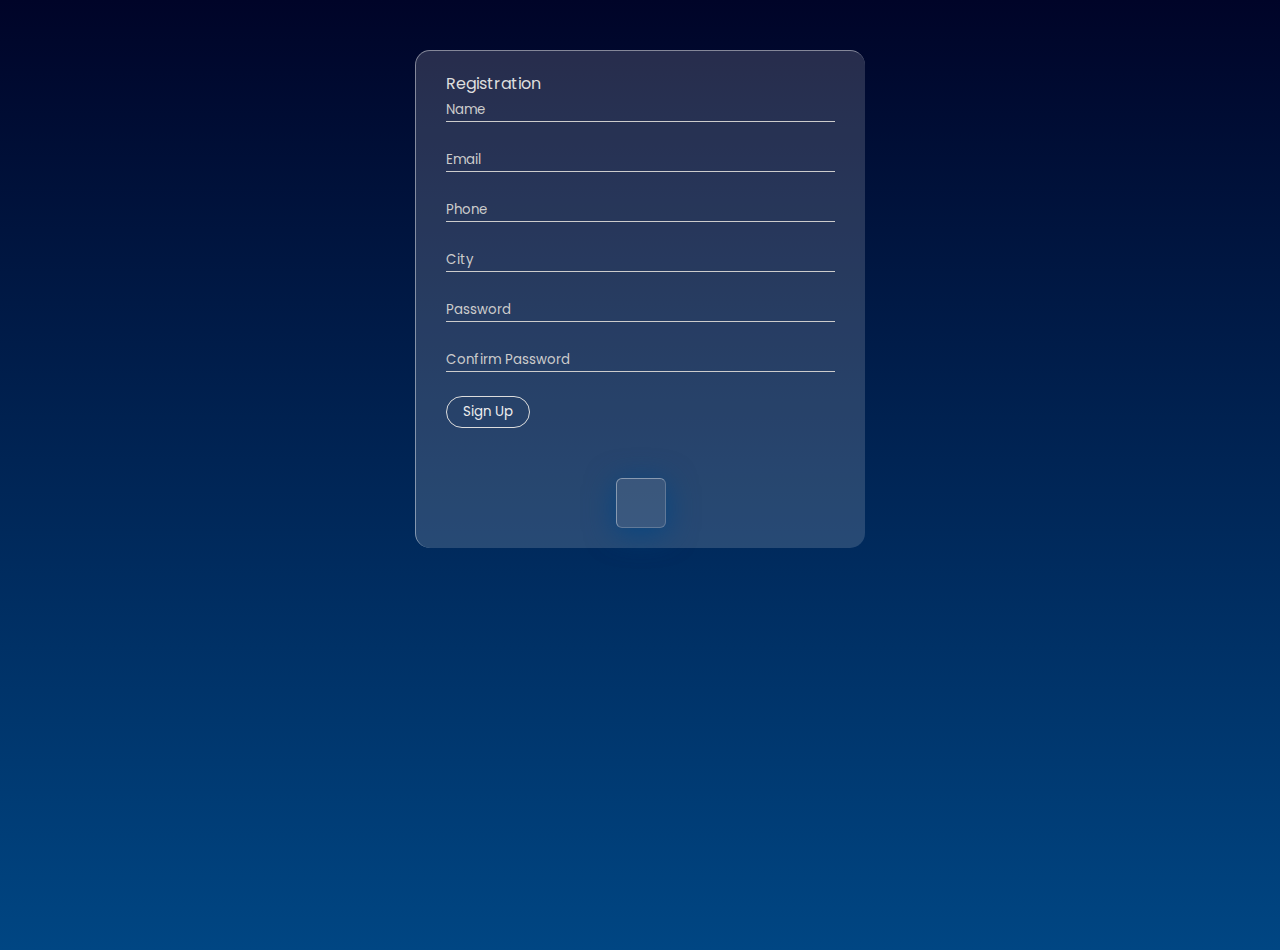
<file: Templates/Home/Registration.html>
<!DOCTYPE html>
<html lang="en">

<head>
     <!-- Bootstrap CSS -->
     <link href="https://cdn.jsdelivr.net/npm/bootstrap@5.0.2/dist/css/bootstrap.min.css" rel="stylesheet" integrity="sha384-EVSTQN3/azprG1Anm3QDgpJLIm9Nao0Yz1ztcQTwFspd3yD65VohhpuuCOmLASjC" crossorigin="anonymous">
    <meta charset="UTF-8">
    <meta http-equiv="X-UA-Compatible" content="IE=edge">
    <link rel="stylesheet" href="../../Statics/Home/style/Registration.css">
    <meta name="viewport" content="width=device-width, initial-scale=1.0">
    <title>Registration</title>
</head>

<body>
    <div class="wrapper">
        <form action="#">
            <div class="h5 font-weight-bold text-center mb-3">Registration</div>
            <div class="form-group d-flex align-items-center">
                <div class="icon"><span class="far fa-user"></span></div> <input autocomplete="off" type="text"
                    class="form-control" placeholder="Name">
            </div>
            <div class="form-group d-flex align-items-center">
                <div class="icon"><span class="far fa-envelope"></span></div> <input autocomplete="off" type="email"
                    class="form-control" placeholder="Email">
            </div>
            <div class="form-group d-flex align-items-center">
                <div class="icon"><span class="fas fa-phone"></span></div> <input autocomplete="off" type="tel"
                    class="form-control" placeholder="Phone">
            </div>
            <div class="form-group d-flex align-items-center">
                <div class="icon"><span class="fas fa-map-marker-alt"></span></div> <input autocomplete="off"
                    type="text" class="form-control" placeholder="City">
            </div>
            <div class="form-group d-flex align-items-center">
                <div class="icon"><span class="fas fa-key"></span></div> <input autocomplete="off" type="password"
                    class="form-control" placeholder="Password">
                <div class="icon btn"><span class="fas fa-eye-slash"></span></div>
            </div>
            <div class="form-group d-flex align-items-center">
                <div class="icon"><span class="fas fa-key"></span></div> <input autocomplete="off" type="password"
                    class="form-control" placeholder="Confirm Password">
                <div class="icon btn"><span class="fas fa-eye-slash"></span></div>
            </div>
           
            <button class="btn btn-primary">Sign Up</button>
            <ul class="p-0 social-links">
             
             
                <li><a href="#"><span class="fab fa-github"></span></a></li>
            </ul>
        </form>

        <script src="https://cdn.jsdelivr.net/npm/@popperjs/core@2.9.2/dist/umd/popper.min.js" integrity="sha384-IQsoLXl5PILFhosVNubq5LC7Qb9DXgDA9i+tQ8Zj3iwWAwPtgFTxbJ8NT4GN1R8p" crossorigin="anonymous"></script>
        <script src="https://cdn.jsdelivr.net/npm/bootstrap@5.0.2/dist/js/bootstrap.min.js" integrity="sha384-cVKIPhGWiC2Al4u+LWgxfKTRIcfu0JTxR+EQDz/bgldoEyl4H0zUF0QKbrJ0EcQF" crossorigin="anonymous"></script>

</body>

</html>
</file>
<file: Statics/Home/style/Registration.css>
@import url('https://fonts.googleapis.com/css2?family=Poppins:wght@300;400;500;600;700;800;900&display=swap');

* {
    margin: 0;
    padding: 0;
    box-sizing: border-box;
    font-family: 'Poppins', sans-serif
}

body {
    min-height: 100vh;
    background: linear-gradient(to bottom, #000428, #004683)
}

.wrapper {
    max-width: 450px;
    margin: 50px auto;
    padding: 20px 30px;
    min-height: 300px;
    background-color: #ffffff27;
    border-top: 1px solid #ffffff6e;
    border-left: 1px solid #ffffff6e;
    border-radius: 15px
}

.wrapper .h5 {
    color: #ddd
}

.wrapper .form-group {
    border-bottom: 1px solid #ccc;
    margin-bottom: 1.5rem
}

.wrapper .form-group:hover {
    border-bottom: 1px solid #eee
}

.wrapper .form-group .icon {
    color: #e8e8e8
}

.wrapper .form-group .form-control {
    background: inherit;
    border: none;
    border-radius: 0px;
    box-shadow: none;
    color: #e9e9e9
}

.wrapper .form-group input::placeholder {
    color: #ccc
}

.wrapper .form-group input:focus::placeholder {
    opacity: 0
}

.wrapper .form-group .fa-phone {
    transform: rotate(90deg)
}

.wrapper .option {
    color: #ccc;
    display: block;
    position: relative;
    padding-left: 25px;
    margin-bottom: 12px;
    cursor: pointer;
    user-select: none
}

.wrapper .option:hover {
    color: #eee
}

.wrapper .option input {
    position: absolute;
    opacity: 0;
    cursor: pointer;
    height: 0;
    width: 0
}

.wrapper .checkmark {
    position: absolute;
    top: 3px;
    left: 0;
    height: 18px;
    width: 18px;
    background-color: inherit;
    border: 2px solid #ccc;
    border-radius: 2px
}

.wrapper .option input:checked~.checkmark {
    transition: 300ms ease-in-out all
}

.wrapper .checkmark:after {
    content: "\2713";
    position: absolute;
    display: none;
    font-weight: 600;
    color: #FFF;
    font-size: 0.9rem
}

.wrapper .option input:checked~.checkmark:after {
    display: block
}

.wrapper .option .checkmark:after {
    left: 2px;
    top: -4px;
    width: 5px;
    height: 10px
}

.wrapper .btn.btn-primary {
    position: relative;
    color: #eee;
    padding: 0.3rem 1rem;
    border-radius: 20px;
    border: 1px solid #ddd;
    background-color: inherit;
    box-shadow: none;
    overflow: hidden
}

.wrapper .btn.btn-primary:hover {
    background-color: #b4b4b433;
    color: #fff
}

.wrapper .terms {
    color: #bbb;
    font-size: 0.85rem;
    text-align: center
}

.wrapper .terms a {
    text-decoration: none;
    color: #eee
}

.wrapper .terms a:hover {
    color: #fff
}

.wrapper .connect {
    position: relative
}

.wrapper .connect::after {
    content: "or";
    position: absolute;
    top: -12px;
    width: 80px;
    left: 39%;
    text-align: center;
    color: #eee;
    z-index: 100;
    background-color: rgba(255, 255, 255, 0.315);
    background-color: #1f5588
}

.wrapper .social-links {
    margin-top: 50px;
    position: relative;
    list-style: none;
    display: flex;
    justify-content: space-around
}

.wrapper .social-links li a {
    font-size: 1.2rem;
    width: 50px;
    height: 50px;
    background-color: #ffffff17;
    border: 1px solid #ffffff66;
    border-right: 1px solid #ffffff33;
    border-bottom: 1px solid #ffffff33;
    display: flex;
    text-decoration: none;
    justify-content: center;
    align-items: center;
    color: #fff;
    border-radius: 6px;
    box-shadow: 0 5px 30px #004683e0;
    transition: 0.5s;
    overflow: hidden
}

.wrapper .social-links li a:hover {
    transform: translateY(-20px)
}

.wrapper .social-links li a::before,
.wrapper .btn.btn-primary::before {
    content: "";
    position: absolute;
    top: 0;
    left: 0;
    width: 25px;
    height: 100%;
    background-color: rgba(255, 255, 255, 0.6);
    transform: skew(45deg) translateX(130px);
    transition: .5s;
    opacity: 0
}

.wrapper .social-links li a:hover:before,
.wrapper .btn.btn-primary:hover::before {
    opacity: 1;
    transform: skew(45deg) translateX(-130px)
}

@media(max-width: 460px) {
    .wrapper {
        margin: 15px;
        padding: 20px
    }

    .wrapper .connect::after {
        left: 38%
    }
}

@media(max-width: 345px) {
    .wrapper .connect::after {
        left: 32%
    }
}
</file>
